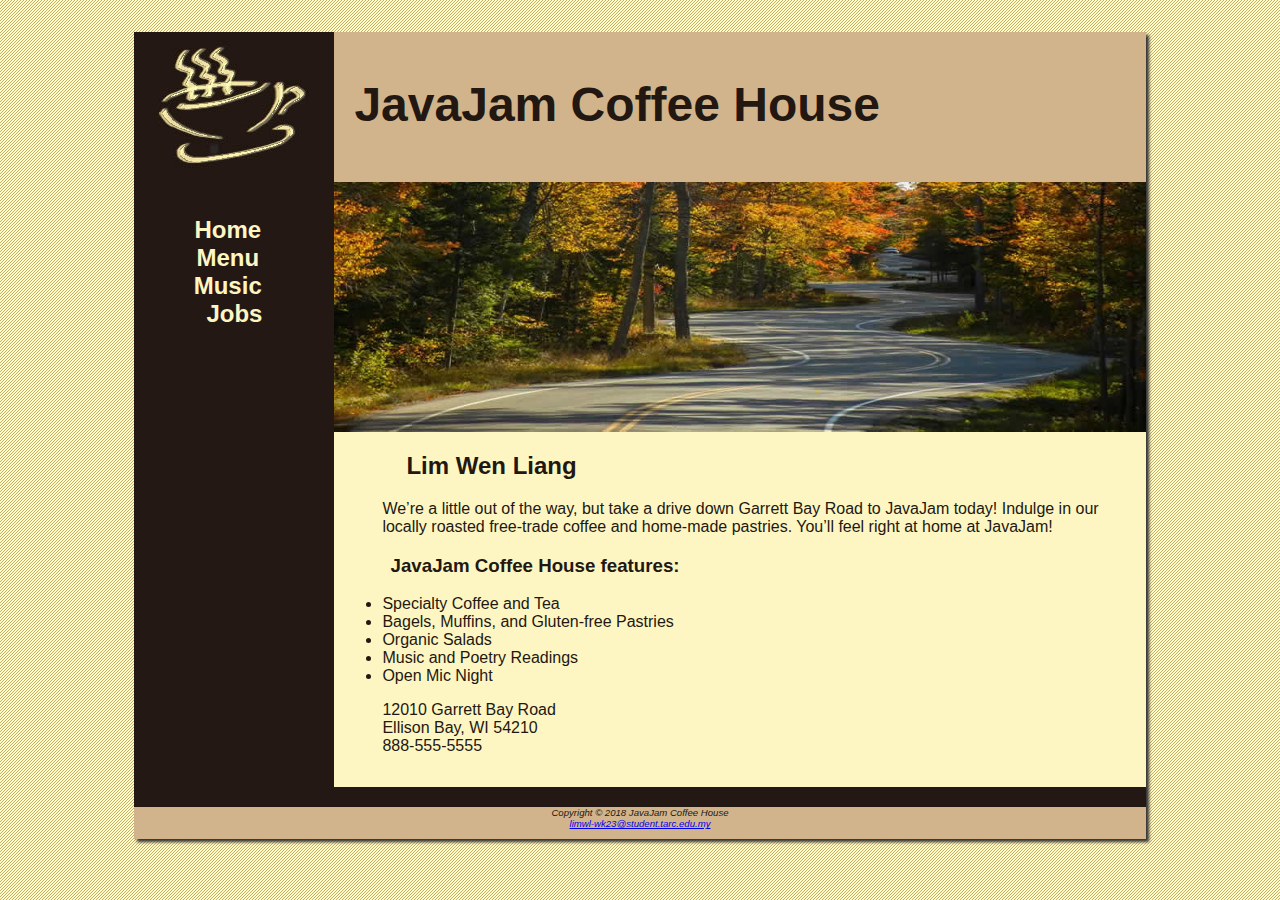
<file: index.html>
<!DOCTYPE html>
<html>

    <head>
        <meta charset="utf-8">
        <title>JavaJam Coffee House</title>
        <link rel="stylesheet" href="javajam.css">
    </head>

    <body>
        <div id="wrapper">
            <header>
                <h1>JavaJam Coffee House</h1>
            </header>
            <nav>
                <ul>
                    <li><a href="index.html">Home</a> &nbsp; </li>
                    <li><a href="menu.html">Menu</a> &nbsp; </li>
                    <li><a href="music.html">Music</a> &nbsp; </li>
                    <li><a href="jobs.html">Jobs</a></li>
                </ul>
            </nav>
            <main>
                <div id="heroroad"></div>
                <!--<img src="img/windingroad.jpg" alt="WindingRoad" height="" width="" align="right">-->
                <h2>Lim Wen Liang</h2>
                <p>
                    We&rsquo;re a little out of the way, but take a drive down Garrett Bay Road to JavaJam today! 
                    Indulge in our locally roasted free-trade coffee and home-made pastries. You&rsquo;ll feel right at home at JavaJam!
                </p>
                <h3>
                    JavaJam Coffee House features:
                </h3>
                <ul>
                    <li>Specialty Coffee and Tea</li>
                    <li>Bagels, Muffins, and Gluten-free Pastries</li>
                    <li>Organic Salads</li>
                    <li>Music and Poetry Readings</li>
                    <li>Open Mic Night</li>
                </ul>
                <div>
                    12010 Garrett Bay Road <br>
                    Ellison Bay, WI 54210 <br>
                    888-555-5555 
                </div>
            </main>
            <br>
            <footer>
                <i>
                    Copyright &copy; 2018 JavaJam Coffee House <br>
                    <a href="mailto:limwl-wk23@student.tarc.edu.my">limwl-wk23@student.tarc.edu.my</a>
                </i>
            </footer>
        </div>
    </body>

</html
</file>
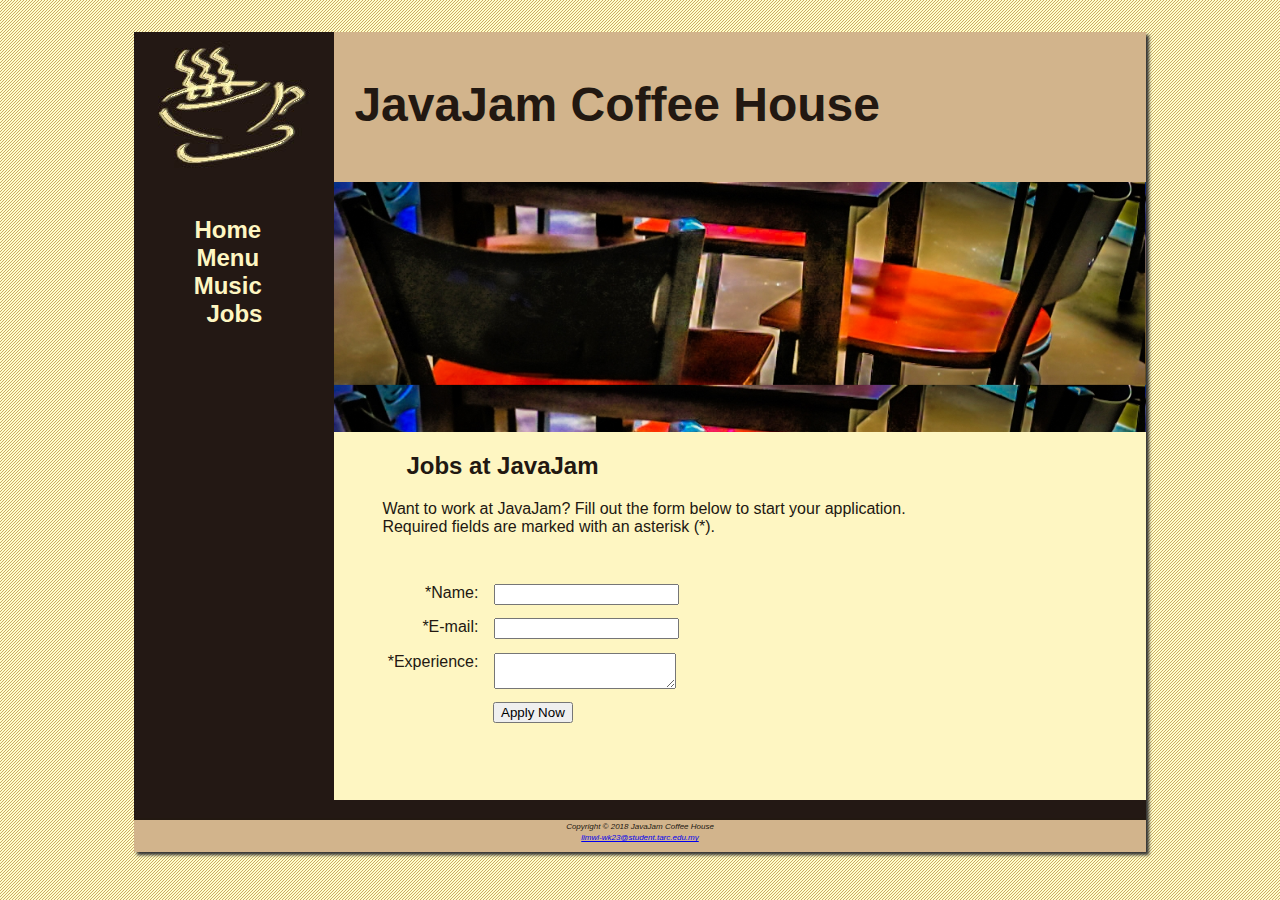
<file: jobs.html>
<!DOCTYPE html>
<html>

    <head>
        <meta charset="utf-8">
        <title>JavaJam Coffee House</title>
        <link rel="stylesheet" href="javajam.css">
    </head>

    <body>
        <div id="wrapper">
            <header>
                <h1>JavaJam Coffee House</h1>
            </header>
            <nav>
                <ul>
                    <li><a href="index.html">Home</a> &nbsp; </li>
                    <li><a href="menu.html">Menu</a> &nbsp; </li>
                    <li><a href="music.html">Music</a> &nbsp; </li>
                    <li><a href="jobs.html">Jobs</a></li>
                </ul>
            </nav>
            <main>
                <div id="herojobs"></div>
                <h2>Jobs at JavaJam</h2>
                <p>
                    Want to work at JavaJam? Fill out the form below to start your application.<br>
                    Required fields are marked with an asterisk (*).
                </p>
                <form method="post" action="https://webdevbasics.net/scripts/javajam8.php">
                    <label for="myname">*Name:</label> 
                    <input type="text" id="myname" name="myname" required>
                    <label for="myEmail">*E-mail:</label>
                    <input type="email" id="myEmail" name="myEmail" required>
                    <label for="myExperience">*Experience:</label>
                    <textarea id="myExperience" name="myExperience" required rows="2" cols="20"></textarea>
                    <input id="mySubmit" type="submit" value="Apply Now">
                </form> 
            </main>
            <br>
            <footer>
                <i><small>
                    Copyright &copy; 2018 JavaJam Coffee House <br>
                    <a href="mailto:limwl-wk23@student.tarc.edu.my">limwl-wk23@student.tarc.edu.my</a>
                </small></i>
            </footer>
        </div>
    </body>

</html
</file>
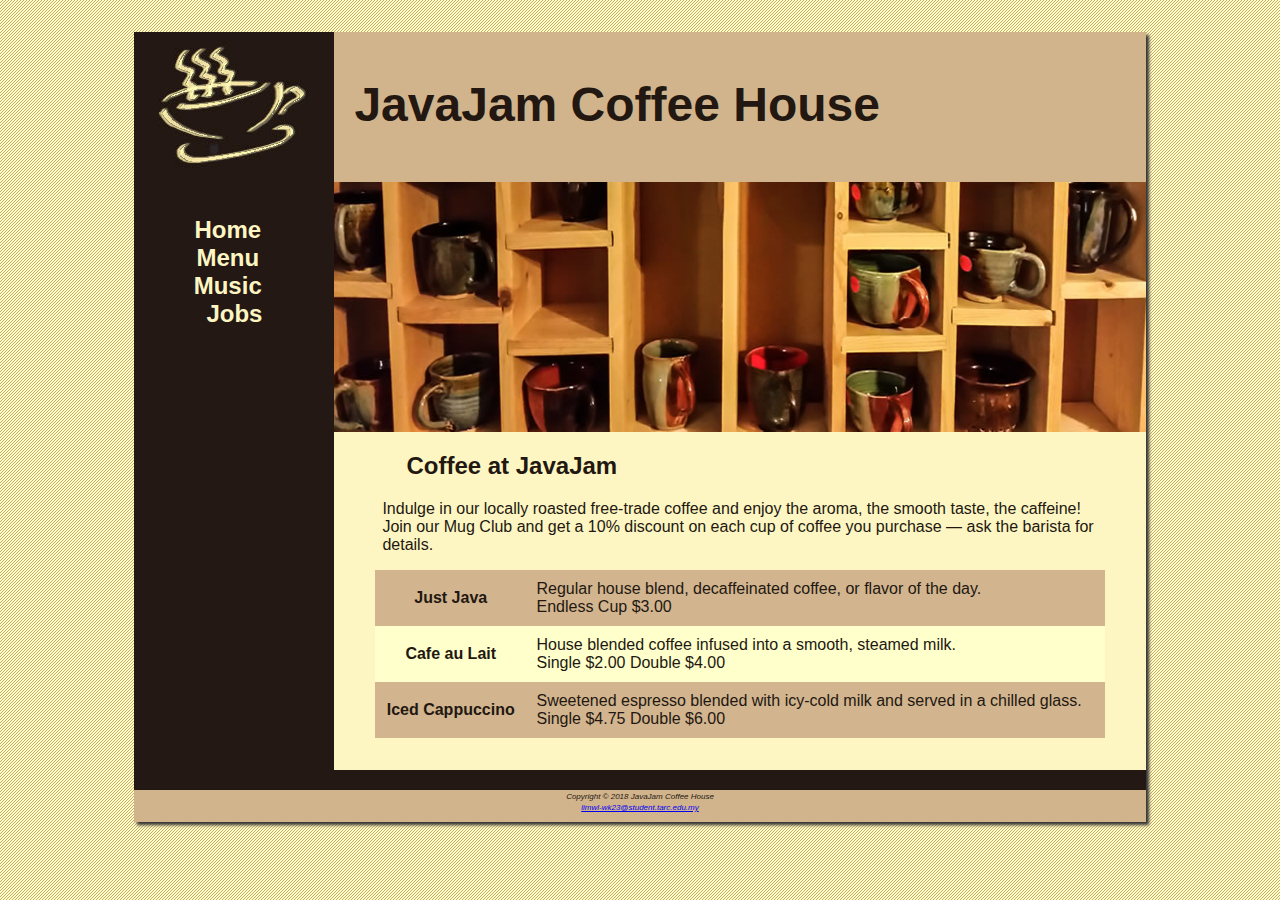
<file: menu.html>
<!DOCTYPE html>
<html>

    <head>
        <meta charset="utf-8">
        <title>JavaJam Coffee House</title>
        <link rel="stylesheet" href="javajam.css">
    </head>

    <body>
        <div id="wrapper">
            <header>
                <h1>JavaJam Coffee House</h1>
            </header>
            <nav>
                <ul>
                    <li><a href="index.html">Home</a> &nbsp; </li>
                    <li><a href="menu.html">Menu</a> &nbsp; </li>
                    <li><a href="music.html">Music</a> &nbsp; </li>
                    <li><a href="jobs.html">Jobs</a></li>
                </ul>
            </nav>
            <main>
                <div id="heromugs"></div>
                <!-- <img src="img/mugs.jpg" alt="mugs" height="300" width="400" align="right">-->
                <h2>Coffee at JavaJam</h2>
                <p>
                    Indulge in our locally roasted free-trade coffee and enjoy the aroma, the smooth taste, the caffeine! 
                    Join our Mug Club and get a 10% discount on each cup of coffee you purchase &mdash; ask the barista for details.
                </p>
                <!--<dl>
                    <dt><strong>Just Java</strong></dt>
                    <dd>Regular house blend, decaffeinated coffee, or flavor of the day. </dd>
                    <dd>Endless Cup $3.00</dd>
                    <dt><strong>Cafe au Lait</strong></dt>
                    <dd>House blended coffee infused into a smooth, steamed milk.</dd>
                    <dd>Single $2.00 Double $4.00</dd>
                    <dt><strong>Iced Cappuccino</strong></dt>
                    <dd>Sweetened espresso blended with icy-cold milk and served in a chilled glass.</dd>
                    <dd>Single $4.75 Double $6.00</dd>
                </dl>-->
                <table>
                    <tr>
                        <th>Just Java</th>
                        <td>Regular house blend, decaffeinated coffee, or flavor of the day.<br>
                        Endless Cup $3.00</td>
                    </tr>
                    <tr>
                        <th>Cafe au Lait</th>
                        <td>House blended coffee infused into a smooth, steamed milk.<br>
                        Single $2.00 Double $4.00</td>
                    </tr>
                    <tr>
                        <th>Iced Cappuccino</th>
                        <td>Sweetened espresso blended with icy-cold milk and served in a chilled glass.<br>
                        Single $4.75 Double $6.00</td>
                    </tr>
                </table>
            </main>
            <br>
            <footer>
                <i><small>
                    Copyright &copy; 2018 JavaJam Coffee House <br>
                    <a href="mailto:limwl-wk23@student.tarc.edu.my">limwl-wk23@student.tarc.edu.my</a>
                </small></i>
            </footer>
        </div>
    </body>

</html>
</file>
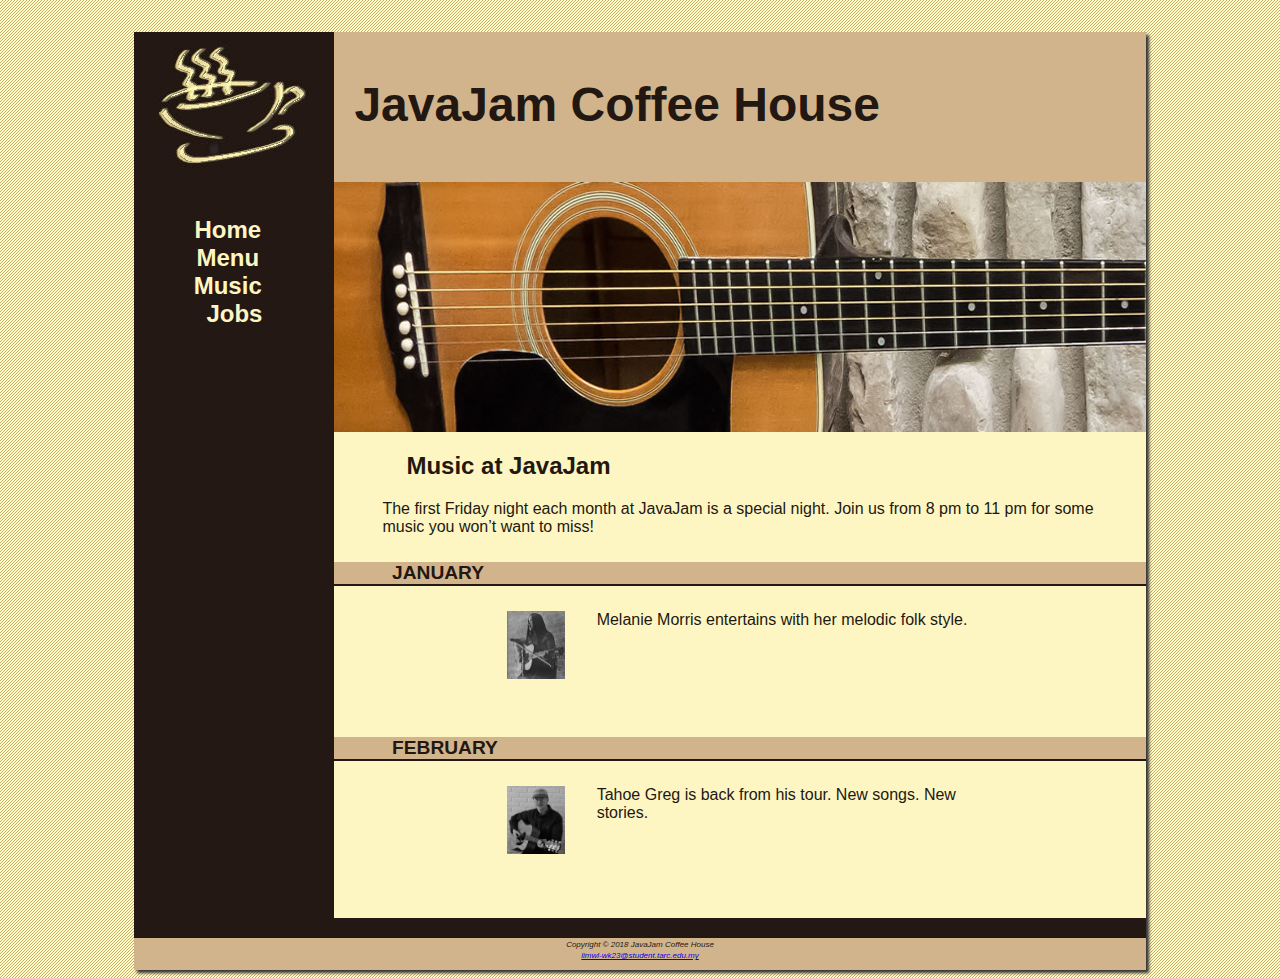
<file: music.html>
<!DOCTYPE html>
<html>

    <head>
        <meta charset="utf-8">
        <title>JavaJam Coffee House</title>
        <link rel="stylesheet" href="javajam.css">
    </head>

    <body>
        <div id="wrapper">
            <header>
                <h1>JavaJam Coffee House</h1>
            </header>
            <nav>
                <ul>
                    <li><a href="index.html">Home</a> &nbsp; </li>
                    <li><a href="menu.html">Menu</a> &nbsp; </li>
                    <li><a href="music.html">Music</a> &nbsp; </li>
                    <li><a href="jobs.html">Jobs</a></li>
                </ul>
            </nav>
            <main>
                <div id="heroguitar"></div>
                <h2>Music at JavaJam</h2>
                <p>
                    The first Friday night each month at JavaJam is a special night. 
                    Join us from 8 pm to 11 pm for some music you won&rsquo;t want to miss!
                </p>
                <h4>January</h4>
                <div class="details">
                    <a href="img/melanie.jpg">
                        <img class="floatleft" src="melanie.jpg" alt="melanie" height="100" width="100" align="center">
                    </a>
                    Melanie Morris entertains with her melodic folk style.
                </div>
                
                <h4>February</h4>
                <div class="details">
                    <a href="img/greg.jpg">
                        <img class="floatleft" src="greg.jpg" alt="greg" height="100" width="100" align="center">
                    </a>
                    Tahoe Greg is back from his tour. New songs. New stories.
                </div>
            </main>
            <br>
            <footer>
                <i><small>
                    Copyright &copy; 2018 JavaJam Coffee House <br>
                    <a href="mailto:limwl-wk23@student.tarc.edu.my">limwl-wk23@student.tarc.edu.my</a>
                </small></i>
            </footer>
        </div>
    </body>

</html
</file>
<file: javajam.css>
body{
    background-color: #fcebb6;
    color: #221811;
    font-family: Verdana, Arial, sans-serif;
    background-image: url(background.gif);
}

header{
    background-color: #D2B48C;
    height: 150px;
    /*text-align: center;*/
    background-image:url(javajamlogo.jpg);
    background-repeat: no-repeat;
}

h1{
    /*line-height: 200%*/
    padding-top: 45px;
    padding-left: 220px;
    font-size: 3em;
}

nav{
    text-align: center;
    font-weight: bold; 
    font-size: 1.5em;
    padding-top: 10px;
    float: left;
    width: 200px;
}

nav a {
    text-decoration: none;
}

footer{
    background-color: #D2B48C;
    font-size:.60em;
    text-align: center;
    font-style: italic;
    padding-bottom: 10px;
    border-top: #221811;
    border-top: 2px solid #221811;
}

#wrapper{
    width: 80%;
    margin-right: auto;
    margin-left: auto;
    background-color: #231814;
    min-width: 900px;
    max-width: 1280px;
    box-shadow: 3px 3px 3px #333333;
}

h4{
    background-color: #D2B48C;
    font-size: 1.2em;
    padding-left: .5em;
    padding-bottom: .25em;
    text-transform: uppercase;
    border-bottom: 2px solid #231814;
    padding-bottom: 0;
    clear: left;
}

main{
    padding: 0em 0em 2em 0em; /*top right down left, clock-wise*/
    padding-bottom: 2em;
    margin-left: 200px;
    background: #FEF6C2;
}

.details{
    padding-left: 20%;
    padding-right: 20%;
    overflow: auto;
}

img{
    padding-left: 10px;
    padding-right: 10px;
}

*{
    box-sizing: border-box;
}

#heroroad{
    background-image: url(heroroad.jpg);
    background-size: 100% 100%;
    height: 250px;
}

#heromugs{
    background-image: url(heromugs.jpg);
    background-size: 100% 100%;
    height: 250px;
}

#heroguitar{
    background-image: url(heroguitar.jpg);
    background-size: 100% 100%;
    height: 250px;
}

main h2,main h3,main h4,main p,main div,main ul,main dl{
    padding-left: 3em;
    padding-right: 2em;
}

nav a:link {color: #FEF6C2; }

nav a:visited {color: #D2B48C; }

nav a:hover {color: #CC9933; }

nav ul{
    list-style-type: none;
    padding-left: 0;
}

.floatleft{
    float: left;
    padding-right: 2em;
    padding-bottom: 2em;
}

/*table.center{
    margin-left: auto;
    margin-right: auto;
}*/

table{
    margin-left: auto;
    margin-right: auto;
    width: 90%;
    border-spacing: 0;
    background-color: #FFFFCC;
}

td, th{
    padding: 10px;
}

tr:nth-of-type(odd){
    background-color: #D2B48E;
}

form{
    padding: 2em;
}

label{
    float: left;
    display: block;
    text-align: right;
    width: 8em;
    padding-right: 1em; 
}

input, textarea{
    display: block;
    margin-bottom: 1em;
}

#mySubmit{
    margin-left: 9.5em;
}

#herojobs{
    height: 250px;
    background-image: url(herojobs.jpg);
    background-size: 100%;
}
</file>
